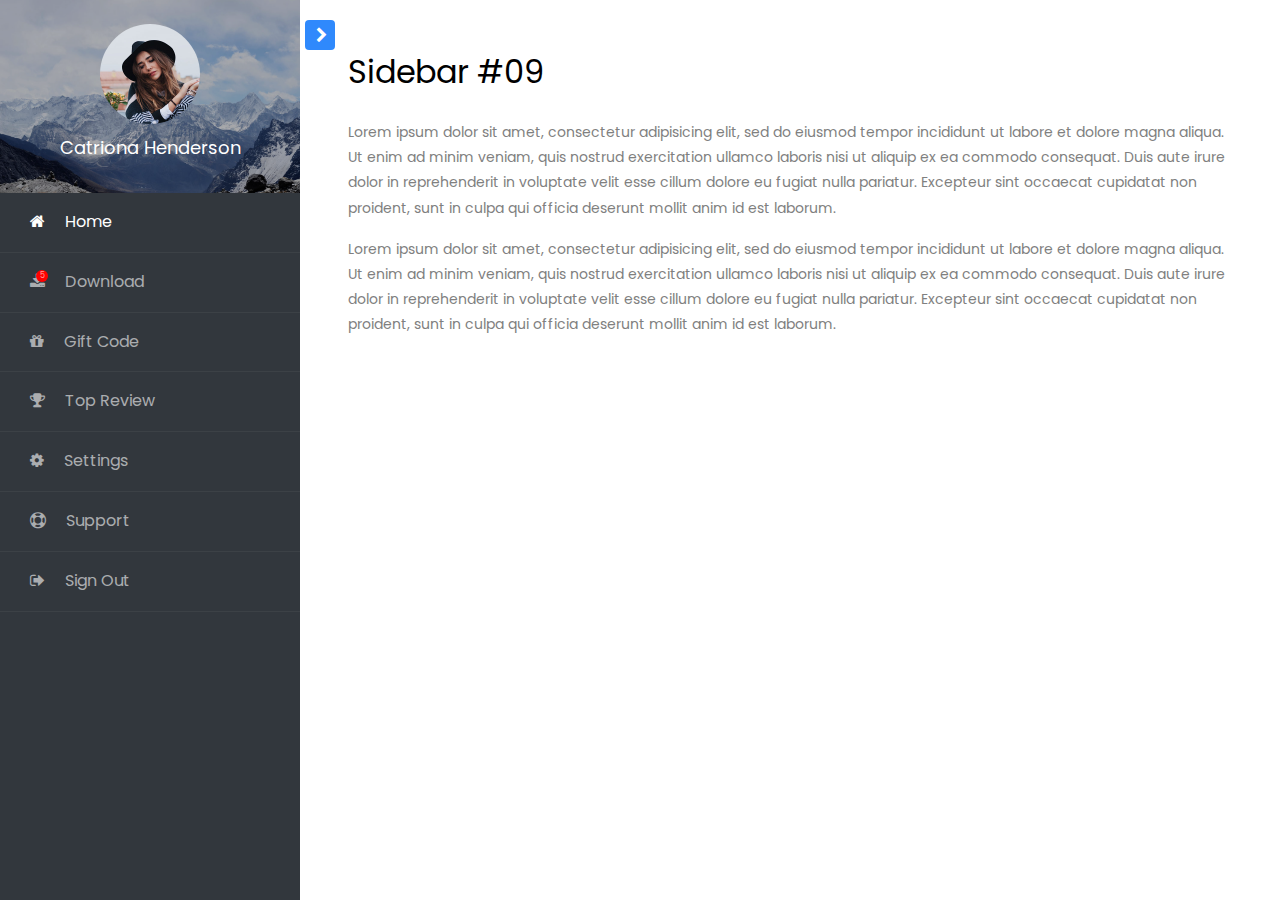
<file: Pizzapan.PresentationLayer/wwwroot/sidebar-09/index.html>
<!doctype html>
<html lang="en">
  <head>
  	<title>Sidebar 09</title>
    <meta charset="utf-8">
    <meta name="viewport" content="width=device-width, initial-scale=1, shrink-to-fit=no">

    <link href="https://fonts.googleapis.com/css?family=Poppins:300,400,500,600,700,800,900" rel="stylesheet">
		
		<link rel="stylesheet" href="https://stackpath.bootstrapcdn.com/font-awesome/4.7.0/css/font-awesome.min.css">
		<link rel="stylesheet" href="css/style.css">
  </head>
  <body>
		
		<div class="wrapper d-flex align-items-stretch">
			<nav id="sidebar">
				<div class="custom-menu">
					<button type="button" id="sidebarCollapse" class="btn btn-primary">
	        </button>
        </div>
	  		<div class="img bg-wrap text-center py-4" style="background-image: url(images/bg_1.jpg);">
	  			<div class="user-logo">
	  				<div class="img" style="background-image: url(images/logo.jpg);"></div>
	  				<h3>Catriona Henderson</h3>
	  			</div>
	  		</div>
        <ul class="list-unstyled components mb-5">
          <li class="active">
            <a href="#"><span class="fa fa-home mr-3"></span> Home</a>
          </li>
          <li>
              <a href="#"><span class="fa fa-download mr-3 notif"><small class="d-flex align-items-center justify-content-center">5</small></span> Download</a>
          </li>
          <li>
            <a href="#"><span class="fa fa-gift mr-3"></span> Gift Code</a>
          </li>
          <li>
            <a href="#"><span class="fa fa-trophy mr-3"></span> Top Review</a>
          </li>
          <li>
            <a href="#"><span class="fa fa-cog mr-3"></span> Settings</a>
          </li>
          <li>
            <a href="#"><span class="fa fa-support mr-3"></span> Support</a>
          </li>
          <li>
            <a href="#"><span class="fa fa-sign-out mr-3"></span> Sign Out</a>
          </li>
        </ul>

    	</nav>

        <!-- Page Content  -->
      <div id="content" class="p-4 p-md-5 pt-5">
        <h2 class="mb-4">Sidebar #09</h2>
        <p>Lorem ipsum dolor sit amet, consectetur adipisicing elit, sed do eiusmod tempor incididunt ut labore et dolore magna aliqua. Ut enim ad minim veniam, quis nostrud exercitation ullamco laboris nisi ut aliquip ex ea commodo consequat. Duis aute irure dolor in reprehenderit in voluptate velit esse cillum dolore eu fugiat nulla pariatur. Excepteur sint occaecat cupidatat non proident, sunt in culpa qui officia deserunt mollit anim id est laborum.</p>
        <p>Lorem ipsum dolor sit amet, consectetur adipisicing elit, sed do eiusmod tempor incididunt ut labore et dolore magna aliqua. Ut enim ad minim veniam, quis nostrud exercitation ullamco laboris nisi ut aliquip ex ea commodo consequat. Duis aute irure dolor in reprehenderit in voluptate velit esse cillum dolore eu fugiat nulla pariatur. Excepteur sint occaecat cupidatat non proident, sunt in culpa qui officia deserunt mollit anim id est laborum.</p>
      </div>
		</div>

    <script src="js/jquery.min.js"></script>
    <script src="js/popper.js"></script>
    <script src="js/bootstrap.min.js"></script>
    <script src="js/main.js"></script>
  </body>
</html>
</file>
